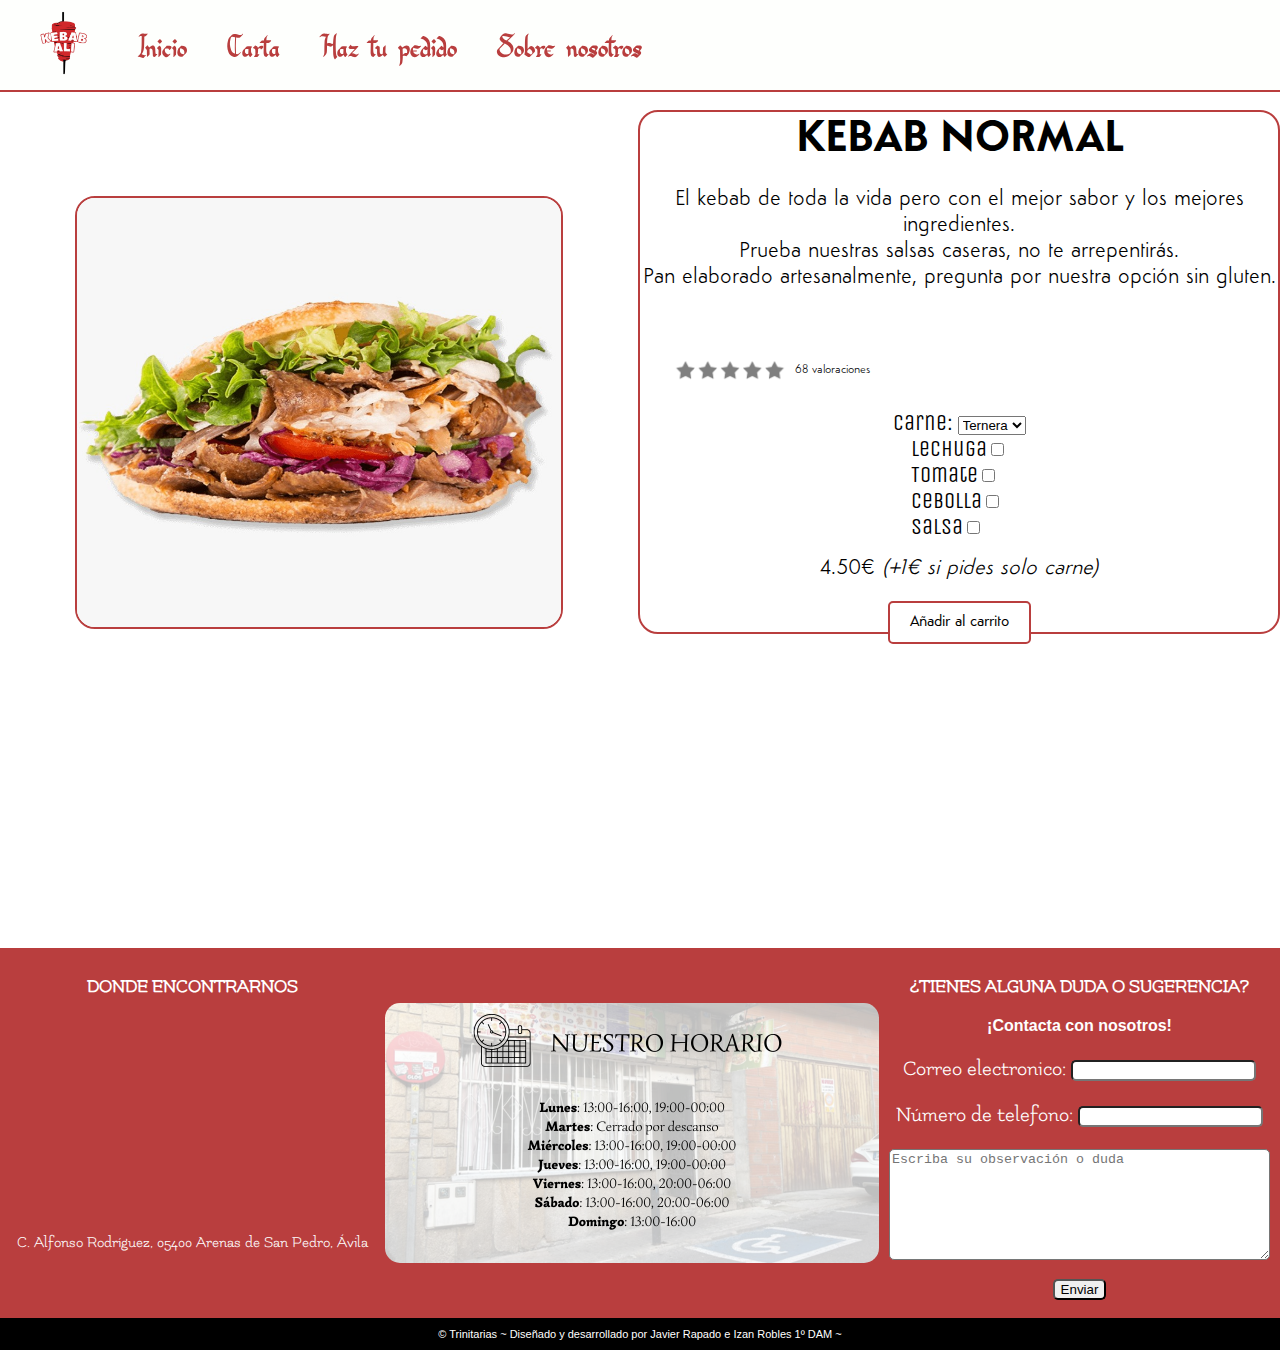
<file: ProyectoKebabAli/producto.html>
<!DOCTYPE html>
<html>

<head>
    <meta charset="UTF-8">
    <title>Kebab Ali</title>
    <link rel="stylesheet" href="css/styles.css">
    <link rel="stylesheet" href="css/menu.css">
    <link rel="stylesheet" href="css/producto.css">

    <link rel="preconnect" href="https://fonts.googleapis.com">
    <link rel="preconnect" href="https://fonts.gstatic.com" crossorigin>
    <link href="https://fonts.googleapis.com/css2?family=Briem+Hand:wght@100..900&display=swap" rel="stylesheet">
    <link href="https://fonts.googleapis.com/css2?family=Jaini&display=swap" rel="stylesheet">
    <link rel="preconnect" href="https://fonts.googleapis.com">
    <link rel="preconnect" href="https://fonts.gstatic.com" crossorigin>
    <link href="https://fonts.googleapis.com/css2?family=Unica+One&display=swap" rel="stylesheet">
    <link href="https://fonts.googleapis.com/css2?family=Flamenco:wght@300;400&family=Jaini&display=swap" rel="stylesheet">
    <link rel="preconnect" href="https://fonts.googleapis.com">
    <link rel="preconnect" href="https://fonts.gstatic.com" crossorigin>
    <link href="https://fonts.googleapis.com/css2?family=Flamenco:wght@300;400&family=Jaini&family=Unica+One&display=swap" rel="stylesheet">

    <link rel="icon" type="image/png" href="IMG/logo3.png">
</head>
<body>
    <header>
        <div class="container">
            <div class="logo">
                <a href="index.html">
                    <img src="img/logo3.png" alt="Logo">
                </a>
            </div>
            <nav>
                <ul>
                    <ul>
                        <li><a href="index.html">Inicio</a></li>
                        <li><a href="#">Carta</a></li>
                        <li><a href="#">Haz tu pedido</a></li>
                        <li><a href="#ref-footer-producto">Sobre nosotros</a></li>
                    </ul>
                </ul>
            </nav>
            <a href="#"><img id="carrito" src="img/carrito.png"></a>
        </div>
    </header> 
    <div class="container-producto">
        <div class="imagen-producto">
            <img src="img/imgKebab.jpg">
        </div>
        <div class="container-info-producto">
            <h2>KEBAB NORMAL</h2>
            <p>El kebab de toda la vida pero con el mejor sabor y los mejores ingredientes.<br>
                Prueba nuestras salsas caseras, no te arrepentirás.<br>
                Pan elaborado artesanalmente, pregunta por nuestra opción sin gluten.
            </p>
            <div class="valoraciones">
                <img src="img/estrellasnegras.png">
                <p>68 valoraciones</p>
            </div>
            
            <div class="contenedor-ingredientes">
                <div class="carne">
                    Carne:
                    <select name="carne">
                        <option>Ternera</option>
                        <option>Pollo</option>
                        <option>Mixto</option>
                        <option>Falafel</option>
                    </select>
                    
                </div>

                <div class="verduras">
                    Lechuga<input type="checkbox" name="lechuga">
                    <br>
                    Tomate<input type="checkbox" name="lechuga">
                    <br>
                    Cebolla<input type="checkbox" name="lechuga">
                    <br>
                    Salsa<input type="checkbox" name="lechuga">
                </div>   
                <div class="precio-kebab">
                    <p>4.50€ <i>(+1€ si pides solo carne)</i></p>
                </div>             
            </div>
            <div class="container-boton">    
                <button class="btn-anadirCarro">Añadir al carrito</button>
            </div>    
            
        </div>
    </div>
    
    <footer class="footer" id="ref-footer-producto">
        <div class="container-footer">
            <div class="mapa">
                <h3>DONDE ENCONTRARNOS</h3>
                <iframe src="https://www.google.com/maps/embed?pb=!1m18!1m12!1m3!1d761.747331315152!2d-5.090775771482595!3d40.20930039820964!2m3!1f0!2f0!3f0!3m2!1i1024!2i768!4f13.1!3m3!1m2!1s0xd3f8befea38f125%3A0x7fa330d835b5e5b5!2sKEBAB%20ALI!5e0!3m2!1ses!2ses!4v1716312700793!5m2!1ses!2ses">
                </iframe>
                <p>C. Alfonso Rodríguez, 05400 Arenas de San Pedro, Ávila</p>
            </div>
            <div class="horario">
                <img src="img/HORARIO.png">
            </div>
            <div class="form">
                <form>
                    <h3> ¿TIENES ALGUNA DUDA O SUGERENCIA?</h3>
                    <h4>¡Contacta con nosotros! </h4>
                    <p>Correo electronico: <input type="email" required></p>
                    <p>Número de telefono: <input type="tel"></p>
                    <p><textarea rows="7" cols="45" placeholder="Escriba su observación o duda" required></textarea></p>
                    <input id="enviar" type="submit" value="Enviar">
                </form>
            </div>
            
        </div>
        <div class="copy">
            <p><span>&copy;</span>  Trinitarias ~ Diseñado y desarrollado por Javier Rapado e Izan Robles 1º DAM ~  </p>
        </div>

    </footer>
</body>
</file>
<file: ProyectoKebabAli/css/styles.css>
@font-face { /*Esto agrega la fuente de texto q queremos*/
    font-family: "fuenteKebab";
    src: url("../fonts/fuente.woff") format('woff');
}
@font-face { 
    font-family: 'sketsa';
    src: url('../fonts/sketsa.otf ');
}


/*-----------------------------------------------------------------------------------------------------------------------------------
                                                            GENERAL
------------------------------------------------------------------------------------------------------------------------------------*/


body {
    font-family: Arial, sans-serif;
    margin: 0;   
    position: relative;
    min-height: 150vh;
}



.content {
    padding-top: 90px; 
}

h3{
    font-family:'Flamenco', system-ui ;
}

/*-----------------------------------------------------------------------------------------------------------------------------------
                                                            NAV
------------------------------------------------------------------------------------------------------------------------------------*/


.container {
    display: flex;
    position: fixed;
    align-items: center;
    background-color: rgb(254 255 253 / 85%);
    color: #B93E3E;
    height: 90px;
    width: 100%;
    border-bottom: 2px solid;
    z-index: 1000; 
}

.logo{
    max-height: 300px;
    max-width: 300px;
    margin-right: 40px;
    margin-left: 30px;
}

.logo img {
    max-width: 68.3px;
    max-height: 100px;    
}

nav {
    position: relative;
    z-index: 1000; 
}
nav ul {
    list-style-type: none;
    margin: 0;
    padding: 0;
    display: flex; 
    margin-bottom: 0px;
    
}

nav ul li {
    margin-right: 40px;
    margin-left: 0px;
}

nav ul li a {
    color: #B93E3E;
    text-decoration: none;
    font-size: 34px;
    font-family: "sketsa";
    
}

nav ul li a:hover {
    color: #FEC671; 
    text-decoration: underline;
}


#carrito{
    max-width: 52.3px;
    max-height: 90px;  
    position: relative;
    left: 725px;
}

@media screen and (max-width: 640px) {
    nav {
      flex-direction: column;
    }
  
    nav ul li a{
      display: block;
      font-size: 20px;
    }
  }


  @media screen and (max-width: 505px) {
    nav {
      flex-direction: column;
    }
  
    nav ul li a{
      display: block;
      font-size: 18px;
    }
    nav ul li{
        margin-right: 20px;
    }
    .logo{
        margin-right: 8px;
        margin-left: 8px;
    }
  }

/*-----------------------------------------------------------------------------------------------------------------------------------
                                                            BANNER
------------------------------------------------------------------------------------------------------------------------------------*/



.videoDeInicio{
    
    width: 100%;
    overflow: hidden;
    
}
.videoDeInicio video{
    width: 100%;
    height: auto; 
}


/*-----------------------------------------------------------------------------------------------------------------------------------
                                                            CARACTERISTICAS
------------------------------------------------------------------------------------------------------------------------------------*/


.caracteristicas {
    display: flex;
    justify-content: space-around;
    align-items: flex-start; 
    padding: 30px 0; 
    background-color: #ffffff;
    border: 2px solid;
    flex-wrap: wrap; /* Permite q los elementos se envuelvan en filas en pantallas pequeñas */
}


.caracteristicas h3{
    font-family: "Unica One", sans-serif;
}
.caract {
    display: flex;
    flex-direction: column; /* Cambia la dirección del contenido a columna en pantallas pequeñas */
    align-items: center;
    width: 45%; 
    padding: 10px;
    margin-bottom: 20px; 
}

.caract img {
    width: 100px; 
    height: 100px;
    margin-bottom: 10px; 
}

.text {
    text-align: center; /* Centra el texto en pantallas pequeñas */
}


.text h3 {
    font-size: 18px;
    color: #333;
}

.text p {
    font-size: 19px;
    color: #666;
}

/* Media Query para pantallas más pequeñas*/ 
@media screen and (max-width: 768px) {
    .caracteristicas {
        padding: 20px 0; /* Reducir el relleno superior e inferior en pantallas pequeñas */
    }

    .caract {
        width: 90%; /* Ancho completo en pantallas pequeñas */
    }
} 

/*-----------------------------------------------------------------------------------------------------------------------------------
                                                            VALORACIONES
------------------------------------------------------------------------------------------------------------------------------------*/


.opiniones {
    text-align: center;
    padding: 50px 0;
    background-color: #fff;
}

.opiniones h2 {
    font-size: 24px;
    color: #333;
    margin-bottom: 30px;
}

.valoracion {
    display: inline-block;
    margin-bottom: 30px;
}



.circulo {
    width: 120px;
    height: 120px;
    border-radius: 50%;
    background-color: #000000;
    display: flex;
    justify-content: center;
    align-items: center;
    font-size: 32px;
    color: #fff;
    border: 2px solid #000;
}

.reseñas {
    display: flex;
    justify-content: space-around;
}

.reseña {
    background-color: #ffffff;
    padding: 20px;
    border: 1px solid;
    border-radius: 8px;
    width: 30%;
}

.redes-sociales{
    align-content: center;
    text-align: center;
    justify-content: center;
    position: relative;
}

.redes-sociales img {
    width: 50px;
    height: 50px;
    margin-inline: 10px;
}


@media screen and (max-width: 768px) {
    .reseñas {
        flex-direction: column;
        align-items: center;
    }

    .reseña {
        width: 80%;
        margin-bottom: 20px;
    }
}


/*-----------------------------------------------------------------------------------------------------------------------------------
                                                            FOOTER
------------------------------------------------------------------------------------------------------------------------------------*/

footer{
    background-color: aquamarine;
    width: 100%;
    position: relative;
    bottom: 0;

}

.container-footer{
    display: flex;
    justify-content: space-between; /*Esto lo q hace es alinear los elementos del contenedor de forma q haya un espacio igual entre ellos,
    distribuye el espacio sobrante de manera uniforme entre los elementos*/
    
    flex-wrap: wrap; /*Basicamente q si no caben los elementos en una sola linea se ponen en forma de columna*/
}

.mapa{
    color: white;
    background-color: #B93E3E;
    padding: 10px;
    text-align: center;
}
.mapa p{
    font-size: medium;
}

.mapa iframe{
    width: 100%;
    height: 200px;
    border: none;
    border-radius:15px ;
}

.copy{
    width: 100%;
    background-color: black;
    color: white;
    text-align: center;
    text-align: center;
    padding: 10px 0;
}

.copy p{
    
    font-family: Arial, Helvetica, sans-serif;
    font-size: 11px;
    margin: 0;
    
}

.horario{
    color: white;
    background-color: #B93E3E;
    text-align: center;
    display: flex;
    justify-content: center;
    align-items: center;
}

.horario img{
        width: 494px;
        height: 260px;
        border-radius: 15px;
        position: relative;
}

.form{
    color: white;
    background-color: #B93E3E;
    text-align: center;
    padding: 10px;
}

form input{
    border-radius: 5px;
}

.form textarea{
    border-radius: 5px;
}

#enviar{
    position: relative;
    bottom: 8px;
}

.mapa, .horario, .form{
    flex: 1 1 322px;
    /*El primer 1 significa flex-grow: 1, que permite q el elemento crezca para ocupar todo el espacio disponible en el contenedor flex*/
    /*El segundo 1 significa flex-shrink: 1 que permite q el elemento se encoja si es necesario para evitar deformidades*/
    /*Y lo ultimo significa flex-basis: 300px q establece un tamaño base de 300pixeles para el elemento, es decir para el horario, el mapa y el formulario*/

    box-sizing: border-box;
    /*El box-sizing:border-box indica q el ancho y el alto declarados del contenedor incluyan el padding 
    y el borde, en lugar de ser adicionales a ellos*/
}
</file>
<file: ProyectoKebabAli/css/menu.css>
@font-face {        /*Esto agrega la fuente de texto de kebab*/
    font-family: 'chunky';
    src: url('../fonts/chunky.ttf ');
}



/*-----------------------------------------------------------------------------------------------------------------------------------
                                                                GENERAL MENU
------------------------------------------------------------------------------------------------------------------------------------*/


.menuCarta{
    width: 100%;
    max-width: 800px;
    margin: auto;
    display: block;
    margin-top: 80px ;
    font-family: "Jaini", system-ui;    
}

.menuCarta h2{
    font-family: chunky;
    text-align: center;
    font-size: 40px;
    margin-bottom: 35px;
}

#tituloCarta{
    font-family: "Jaini", system-ui;
    font-size: 43px;
}
.menu{
    background-color: white;
}

.menu label{
    display: block;
    padding: 20px;
    font-size: 20px;
    background-color: white;
    color: black;
    cursor: pointer;
    margin-bottom: 2px;
    transition: all 300ms ease;
    border: #B93E3E solid 2px;
    text-align: center;
    border-radius: 5px;
}

.menu label:hover{
    background-color:#B93E3E;
    color: white;
    border: #B93E3E solid 2px;
}


/*-----------------------------------------------------------------------------------------------------------------------------------
                                                            APARTADO MENUS
------------------------------------------------------------------------------------------------------------------------------------*/


.menu .contenido-menu{
    padding: 0px;
    margin: 0 20px;
    max-height: 0px;
    overflow: hidden;
    transition: all 300ms ease;
}


.contenido-menu img{
    width: 472.8px;
    height: 386.4px;
    
}
.contenido-menu h3{
    margin-top: 0px;
}

.contenido-menu:hover{
    border: 2px solid #B93E3E;
}


.btn-menu:checked ~ .contenido-menu{
    max-height: 600px;
    padding: 0px 0px;
}


.btn-menu{
    display: none;
}

.descripcion h3, p, numero{
    text-align:center;   
    font-family: "chunky";
}

.descripcion h3{
    font-size: 32px;
    
}

.descripcion p{
    font-size: 20px;
}

.numero{
    width: 80px;
    height: 80px;
    float:left;
    border-radius: 50%;
    background-color: white;
    display: flex;
    justify-content: center;
    align-items: center;
    font-size: 32px;
    color: black;
    border: 2px solid #000;
}

.descripcion{
    height: auto;
    width:auto;
    background-color:#B93E3E;
    color: white;
    justify-content:center;
    align-items:center;
    display:block;
    padding-bottom: 3px;
}

.descripcion h3{
    display: flex;
    justify-content: center;
    position: relative;
    top: 15px;
}

.imagenDescripcion{
    height: auto;
    width: auto;
    align-content:center;
    justify-content: center;
    display: flex;
}


/*-----------------------------------------------------------------------------------------------------------------------------------
                                                            APARTADO OFERTAS
------------------------------------------------------------------------------------------------------------------------------------*/


.contenido-ofertas {
    display: flex;
    flex-wrap: wrap;
    gap: 20px;
    justify-content: center;
}



.oferta {
    flex: 1;
    min-width: 250px;
    display: flex;
    flex-direction: column;
    align-items: center;
    text-align: center;
    background-color: rgb(255, 255, 0);
    border: 2px solid;
    transition: background-color 1s ease-in-out, filter 1s ease-in-out;
    
}

.oferta:hover{
    background-color: rgb(255, 255, 0, 0.7);
    border: 2px solid;  
}

.imagenOferta img {
    width: 100%;
    max-width: 250px;
    height: auto;
}

@media (max-width: 768px) {
    .contenido-ofertas {
        flex-direction: column;
        align-items: center;
    }
}
/*-----------------------------------------------------------------------------------------------------------------------------------
                                                            APARTADO KEBABS
------------------------------------------------------------------------------------------------------------------------------------*/
.contenido-kebab {
    padding: 0;
    margin: 0 20px;
    max-height: 0;
    overflow: hidden;
    display: flex;
    height: 100%;
    justify-content: space-between;
    
}

.contenido-kebab:hover{
    background-color: #B93E3E;
    color: white;
}

.descripcion-kebab h3, p{
    font-family: "Flamenco", system-ui;
    font-size: 22px;
}

.btn-menu:checked ~ .contenido-kebab {
    max-height: 600px;
    padding: 15px 0;
}

.precio {
    text-align: right;
}
</file>
<file: ProyectoKebabAli/css/producto.css>
@font-face { 
    font-family: "Simplo-Regular";
    src: url("../fonts/Simplo-Regular.otf");
}
@font-face { 
    font-family: 'Simplo-Light';
    src: url('../fonts/Simplo-Light.otf ');
}

@font-face { 
    font-family: 'Simplo-Bold';
    src: url('../fonts/Simplo-Bold.otf ');
}

.container-producto {
    height: 520px;
    width: 100%;
    top: 152px;
    position: absolute;
    display: flex;
    

}

.imagen-producto{
    width: 50%;
    height: 100%;
    justify-content: center;
    display: flex;
}
.imagen-producto img{
    width: 484px;
    height: 429px;
    border-radius: 20px;
    max-width: 100%;
    max-height: 100%;
    align-self: center;
    border: #b93e3e solid 2px;   
}
.imagen-producto img:hover{
    box-shadow: -3px -3px 15px 2px rgba(0,0,0,0.2);
}
.container-info-producto{
    height: 100%;
    width: 50%;   
    border: #b93e3e solid 2px;
    border-radius: 20px;
    align-items: center;
    justify-content: center;
    font-family: "Unica One", sans-serif;
    position: relative;
    bottom: 42px;
}

.container-info-producto h2{
    margin-bottom: 20px;
    margin-top: 0;
    text-align: center;
    font-family: Simplo-Bold;
    font-size:45px ;
}

 .precio-kebab {
    font-size: 24px;
    position: relative;
    
}

.container-info-producto .valoraciones{
    margin: 10px 0;
    text-align: left;
}

.container-info-producto p{
    text-align: center;
    margin: 10px 0;
    font-family: Simplo-Light;
}

.valoraciones img{
    position: relative;
    left: 30px;
    width:120px ;
    opacity: 0.5;
    height: 120px;
    margin-right: 35px;
}

.valoraciones img:hover{
    opacity: 1;
}

.valoraciones{
    display: inline-flex;
    align-items: center;
    position: relative;
}
.valoraciones p{
    font-size: 12px;
}



.contenedor-ingredientes{
    display: flex;
    justify-content: center;
    flex-direction: column;
    align-items: center;
    font-size: 22px;
    position: relative;
    bottom: 30px;
}

.verduras{
    padding-bottom: 5px;
}

.verduras input{
    border-radius: 5px;
}

.container-boton{
    display: flex;
    justify-content: center;
}

.container-boton button:hover{
    background-color: #b93e3e;
}

.btn-anadirCarro {
    background-color: white;
    color: black;
    font-family: Simplo-Regular;
    border: 2px solid #b93e3e;
    border-radius: 5px;
    padding: 10px 20px;
    font-size: 16px;
    cursor: pointer;
    transition: background-color 0.3s, color 0.3s;
    position: relative;
    bottom: 20px;
  }
  
  .btn-anadirCarro:hover {
    background-color: black;
    color: white;
  }


  footer{
    background-color: aquamarine;
    width: 100%;
    position: absolute;
    bottom: 0;

}
</file>
